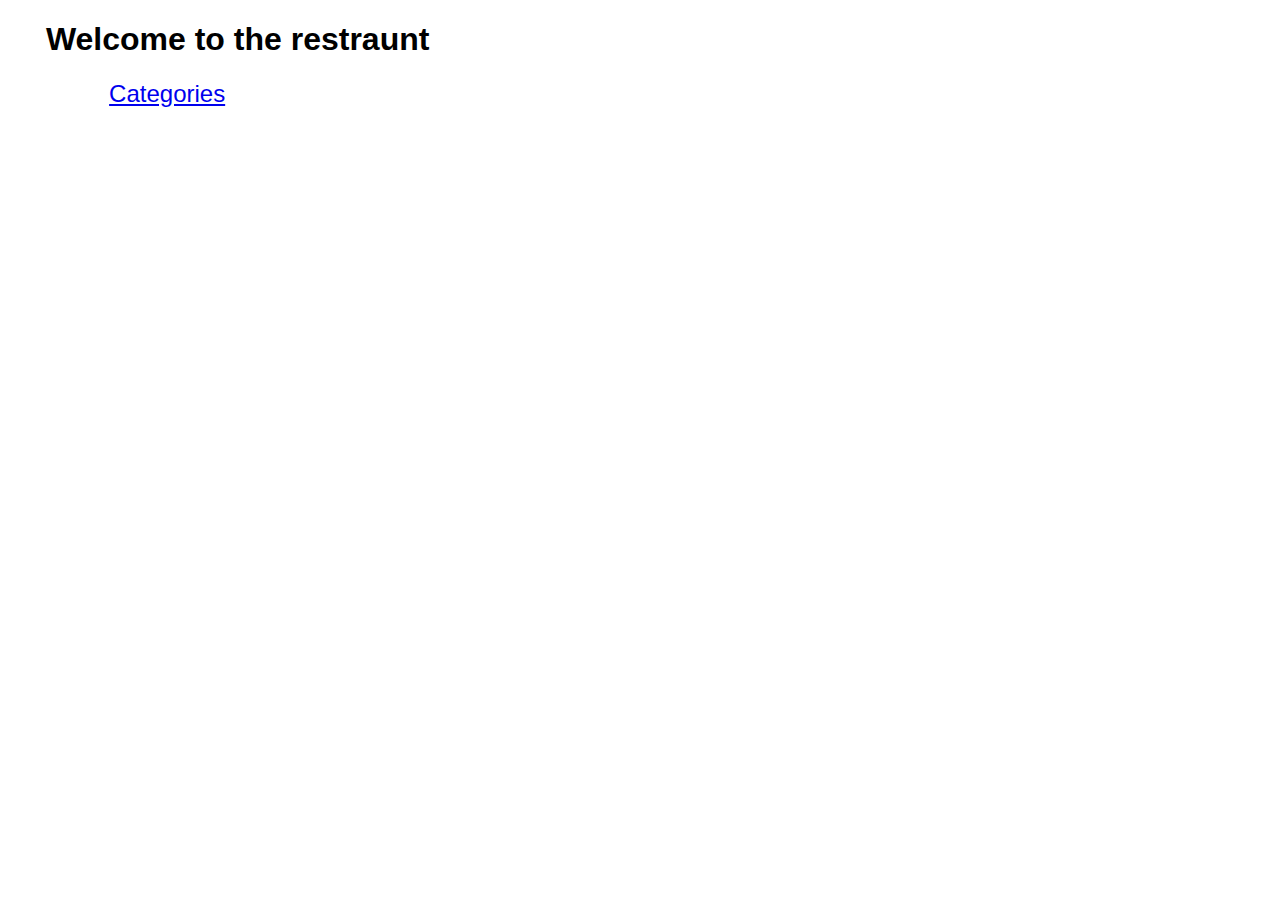
<file: index.html>
<!DOCTYPE html >
<html lang="en" ng-app="MenuApp">
<head>
    <meta charset="UTF-8">
    <meta http-equiv="X-UA-Compatible" content="IE=edge">
    <meta name="viewport" content="width=device-width, initial-scale=1.0">
    <title>MENU APP</title>

    <link rel="stylesheet" href="styles.css">


    <!-- libs -->
    <script src="lib/angular.min.js"></script>
    <script src="lib/angular-ui-router.min.js"></script>

    <!-- modules -->
    <script src="src/data.module.js"></script>
    <script src="src/menuapp.module.js"></script>

    <script src="src/menudata.sevice.js"></script> 
    <script src="src/routes.js"></script>
    
    <script src="src/categories.component.js"></script>
    <script src="src/categoriesviewcontroller.js"></script>

    <script src="src/items.component.js"></script>
    <script src="src/itemsviewcontroller.js"></script> 

</head>
<body>
     <ui-view></ui-view> 
    
</body>
</html>
</file>
<file: styles.css>
li {
    border-style: solid;
    border-width:  thin 0px;
    border-color: #676767;
    margin: 0 1%;
   list-style: none;
   padding: 1%;
   font-size: large;
   }

body{
    font-family:  Tahoma,Helvetica, sans-serif;
}

h3{
    padding:0 3%;
}
h1{
    padding:0 3%;
}
.home{
    font-size: x-large;
    /* border-style:solid; */
    padding:5%;
    margin: 3%;
}
</file>
